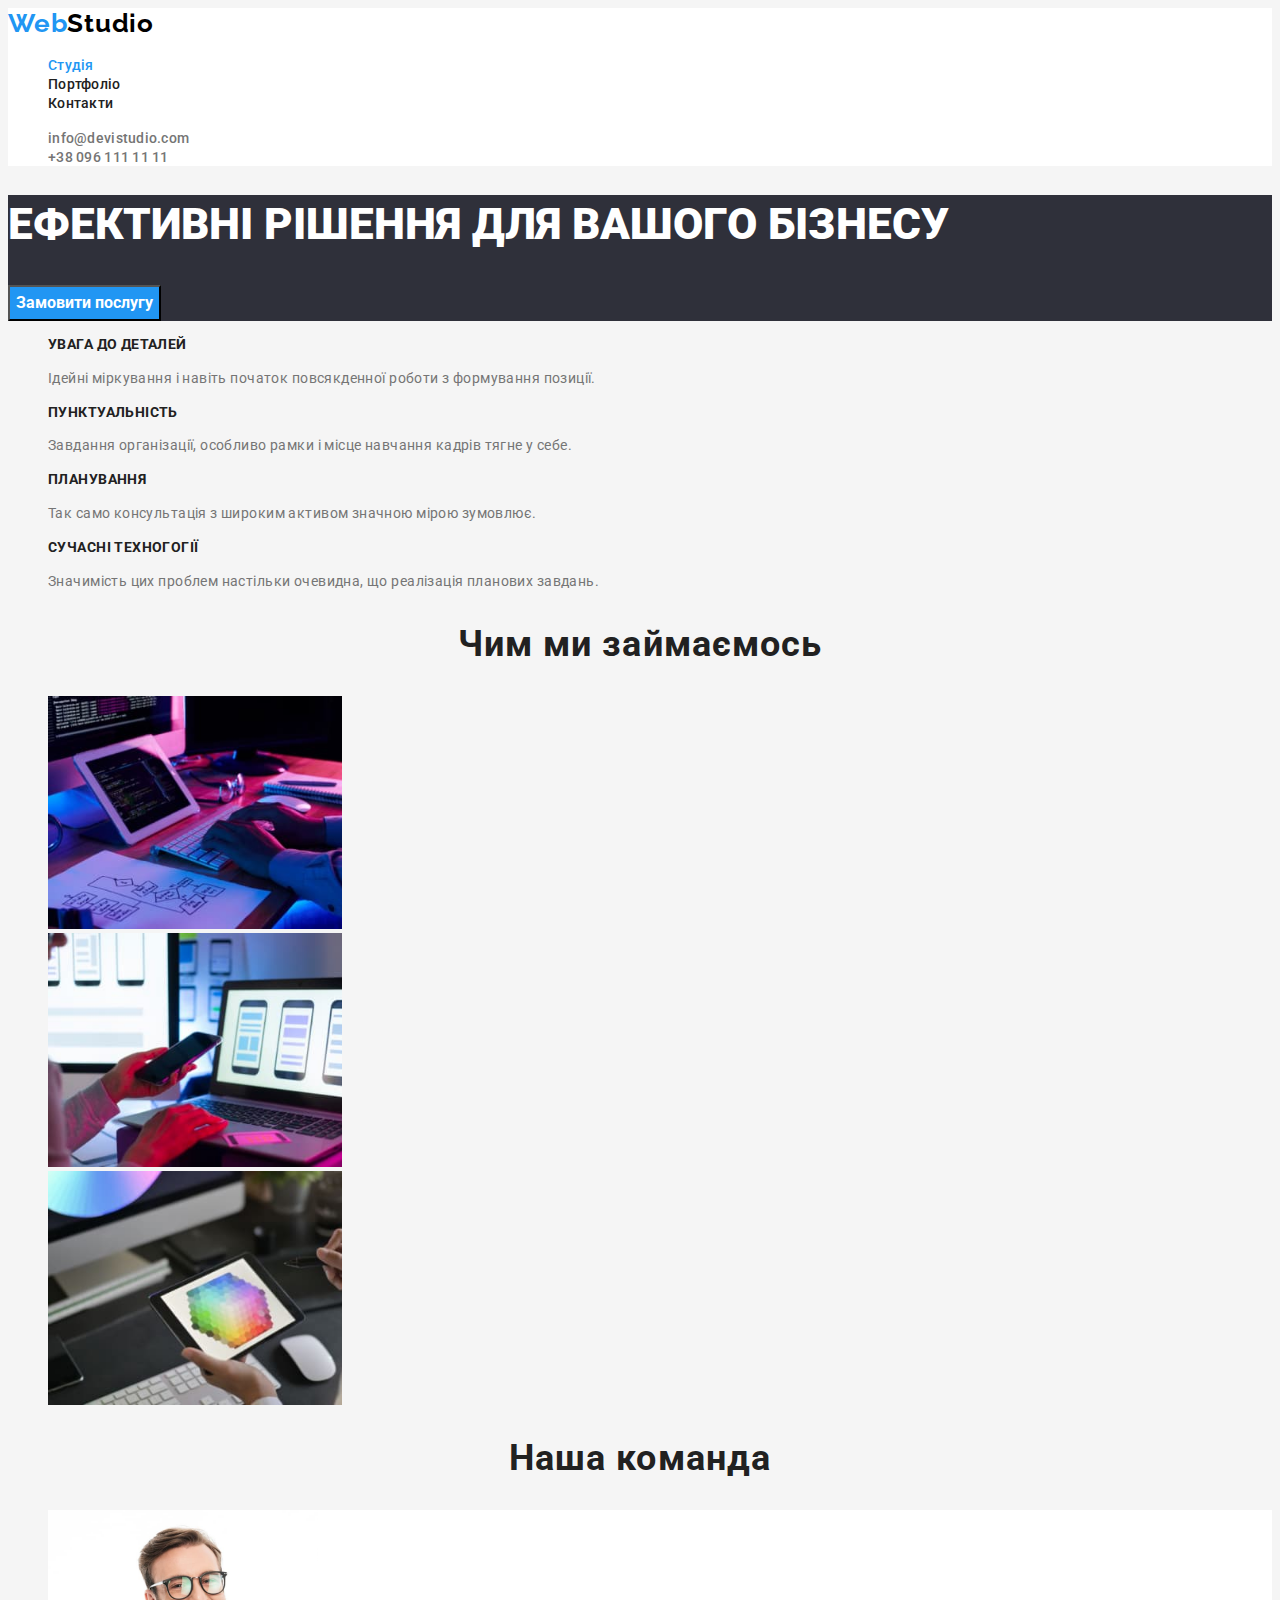
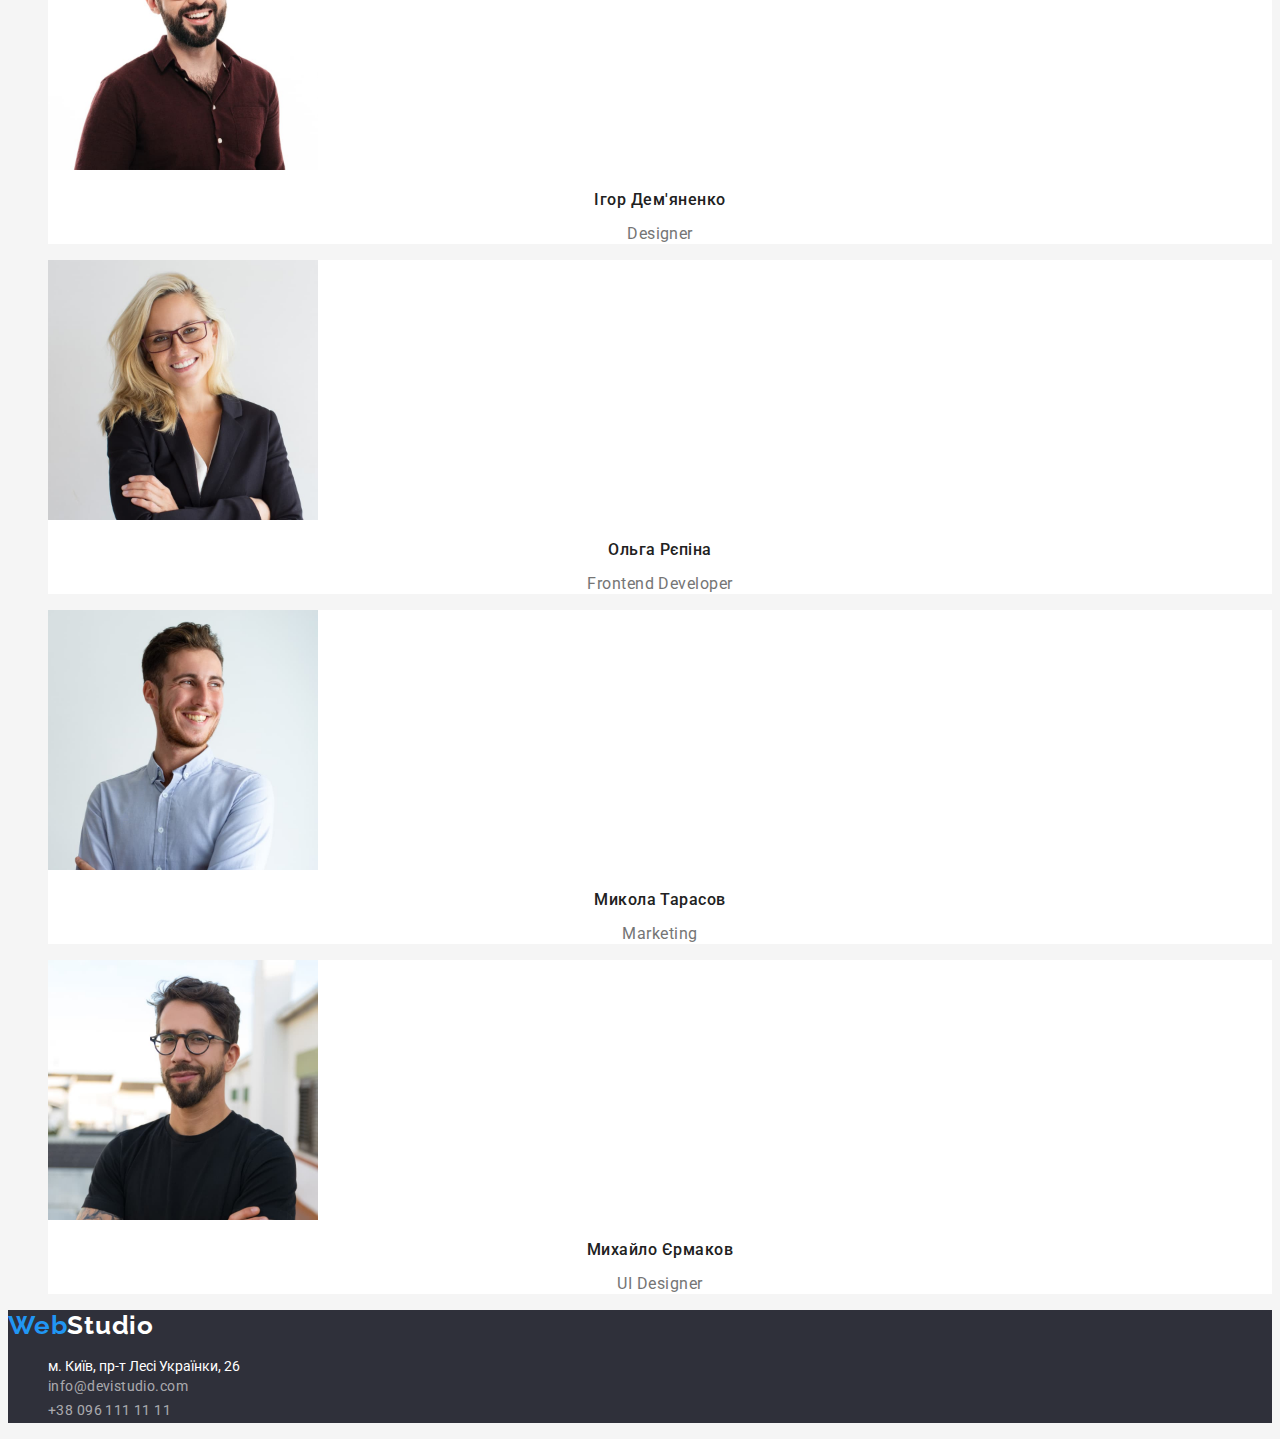
<file: index.html>
<!DOCTYPE html>
<html lang="uk">
  <head>
    <meta charset="UTF-8" />
    <meta http-equiv="X-UA-Compatible" content="IE=edge" />
    <meta name="viewport" content="width=device-width, initial-scale=1.0" />
    <title>Document</title>
    
    <link rel="preconnect" href="https://fonts.googleapis.com" />
    <link rel="preconnect" href="https://fonts.gstatic.com" crossorigin />
    <link
      href="https://fonts.googleapis.com/css2?family=Raleway:wght@700&family=Roboto:wght@400;500;700;900&display=swap"
      rel="stylesheet"/>

    <link rel="stylesheet" href="./css/styles.css" />

  </head>
  <body>
    <!-- верхня лінія -->
    <header class="header">
      <nav>
        <a href="./index.html" class="head-logo" lang="en">
          <span class="logo">Web</span>Studio</a>

        <ul class="site-nav list">
          <li><a href="./index.html" class="link current">Студія</a></li>
          <li><a href="./portfolio.html" class="link">Портфоліо</a></li>
          <li><a href="" class="link">Контакти</a></li>
        </ul>
      </nav>

      <ul>
        <li><a href="mailto:info@devistudio.com" class="nav-contact">info@devistudio.com</a></li>
        <li><a href="tel:+380961111111" class="nav-contact">+38 096 111 11 11</a></li>
      </ul>
    </header>

    
    <main>
      <!-- шапка -->
      <section class="hero">
        <h1 class="hero-description">ефективні рішення для вашого бізнесу</h1>
        <button type="button" class="hero-button">Замовити послугу</button>
      </section>

      <!-- особливості -->
      <section>
        <h2 class="visually-hidden">особливості</h2>
        <ul>
          <li>
            <h3 class="spesiality-title">увага до деталей</h3>
            <p class="spesiality-detail">
              Ідейні міркування і навіть початок повсякденної роботи з формування позиції.
            </p>
          </li>
          <li>
            <h3 class="spesiality-title">пунктуальність</h3>
            <p class="spesiality-detail">
              Завдання організації, особливо рамки і місце навчання кадрів тягне у себе.
            </p>
          </li>
          <li>
            <h3 class="spesiality-title">планування</h3>
            <p class="spesiality-detail">
              Так само консультація з широким активом значною мірою зумовлює.
            </p>
          </li>
          <li>
            <h3 class="spesiality-title">сучасні техногогії</h3>
            <p class="spesiality-detail">
              Значимість цих проблем настільки очевидна, що реалізація планових завдань.
            </p>
          </li>
        </ul>
      </section>

      <!-- чим ми займаємося -->
      <section>
        <h2 class="section">Чим ми займаємось</h2>
        <ul>
          <li><img src="images/img1.jpg" alt="Фото1" width="294" /></li>
          <li><img src="images/img2.jpg" alt="Фото2" width="294" /></li>
          <li><img src="images/img3.jpg" alt="Фото3" width="294" /></li>
        </ul>
      </section>
      <!-- наша команда -->
      <section class="team-bacg-color">
        <h2 class="section">Наша команда</h2>
        <ul>
          <li class="bacg-white">
            <img src="./images/imgfoto1.jpg" alt="Ігор Дем'яненко" width="270" />
            <h3 class="name">Ігор Дем'яненко</h3>
            <p class="name-descript">Designer</p>
          </li>
          <li class="bacg-white">
            <img src="./images/imgfoto2.jpg" alt="Ольга Рєпіна" width="270" />
            <h3 class="name">Ольга Рєпіна</h3>
            <p class="name-descript">Frontend Developer</p>
          </li>
          <li class="bacg-white">
            <img src="./images/imgfoto3.jpg" alt="Микола Тарасов" width="270" />
            <h3 class="name">Микола Тарасов</h3>
            <p class="name-descript">Marketing</p>
          </li>
          <li class="bacg-white">
            <img src="./images/imgfoto4.jpg" alt="Михайло Єрмаков" width="270" />
            <h3 class="name">Михайло Єрмаков</h3>
            <p class="name-descript">UI Designer</p>
          </li>
        </ul>
      </section>
    </main>

    <!-- підвал -->
    <footer class="footer">
      <a href="./index.html" class="foot-logo" lang="en">
        <span class="logo">Web</span>Studio</a>

      <address class="footer">
        <ul>
          <li >
            <a
              href="https://goo.gl/maps/aEMZoAk3HxBRNMkt7"
              target="“_blank”"
              rel="nofollow noreferrer noopener" class="map"
              >м. Київ, пр-т Лесі Українки, 26</a
            >
          </li>
          <li><a href="mailto:info@devistudio.com" class="foot-nav-contact">info@devistudio.com</a></li>
          <li><a href="tel:+380961111111" class="foot-nav-contact">+38 096 111 11 11</a></li>
        </ul>
      </address>
    </footer>
  </body>
</html>
</file>
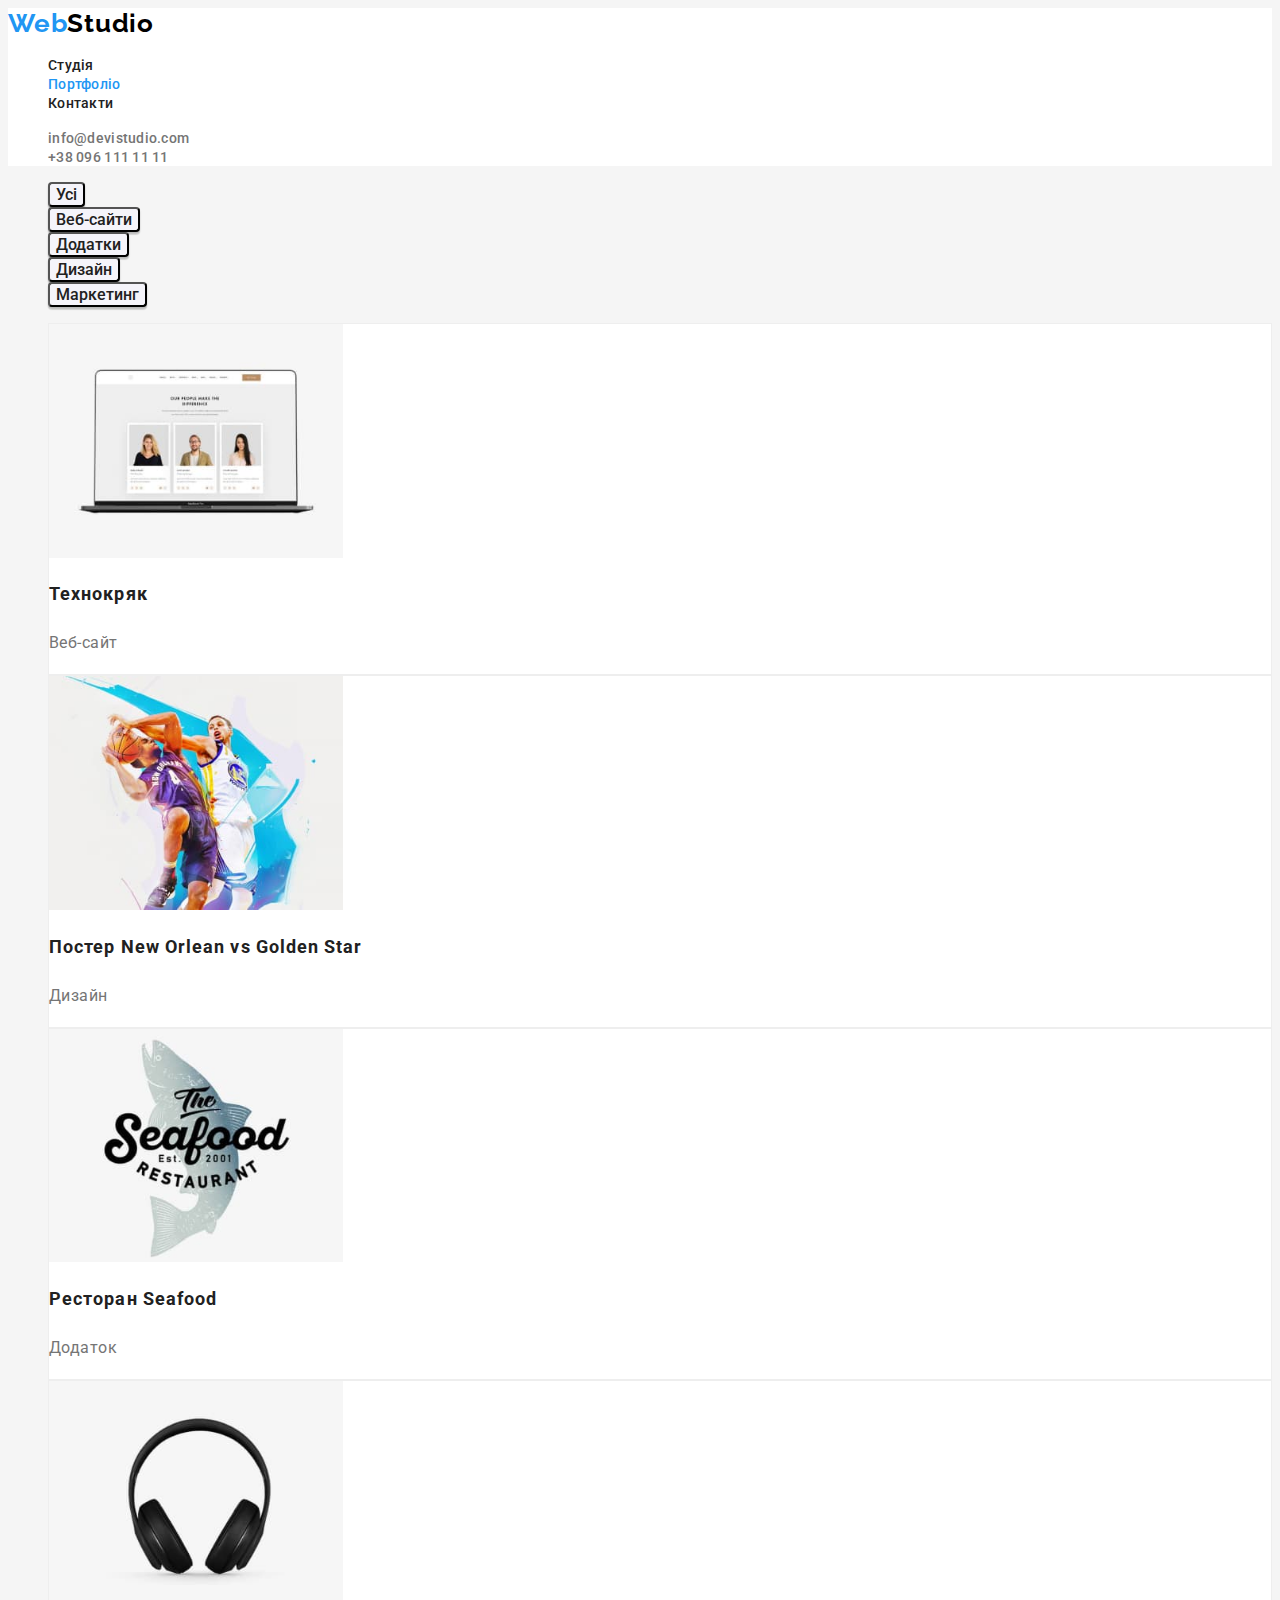
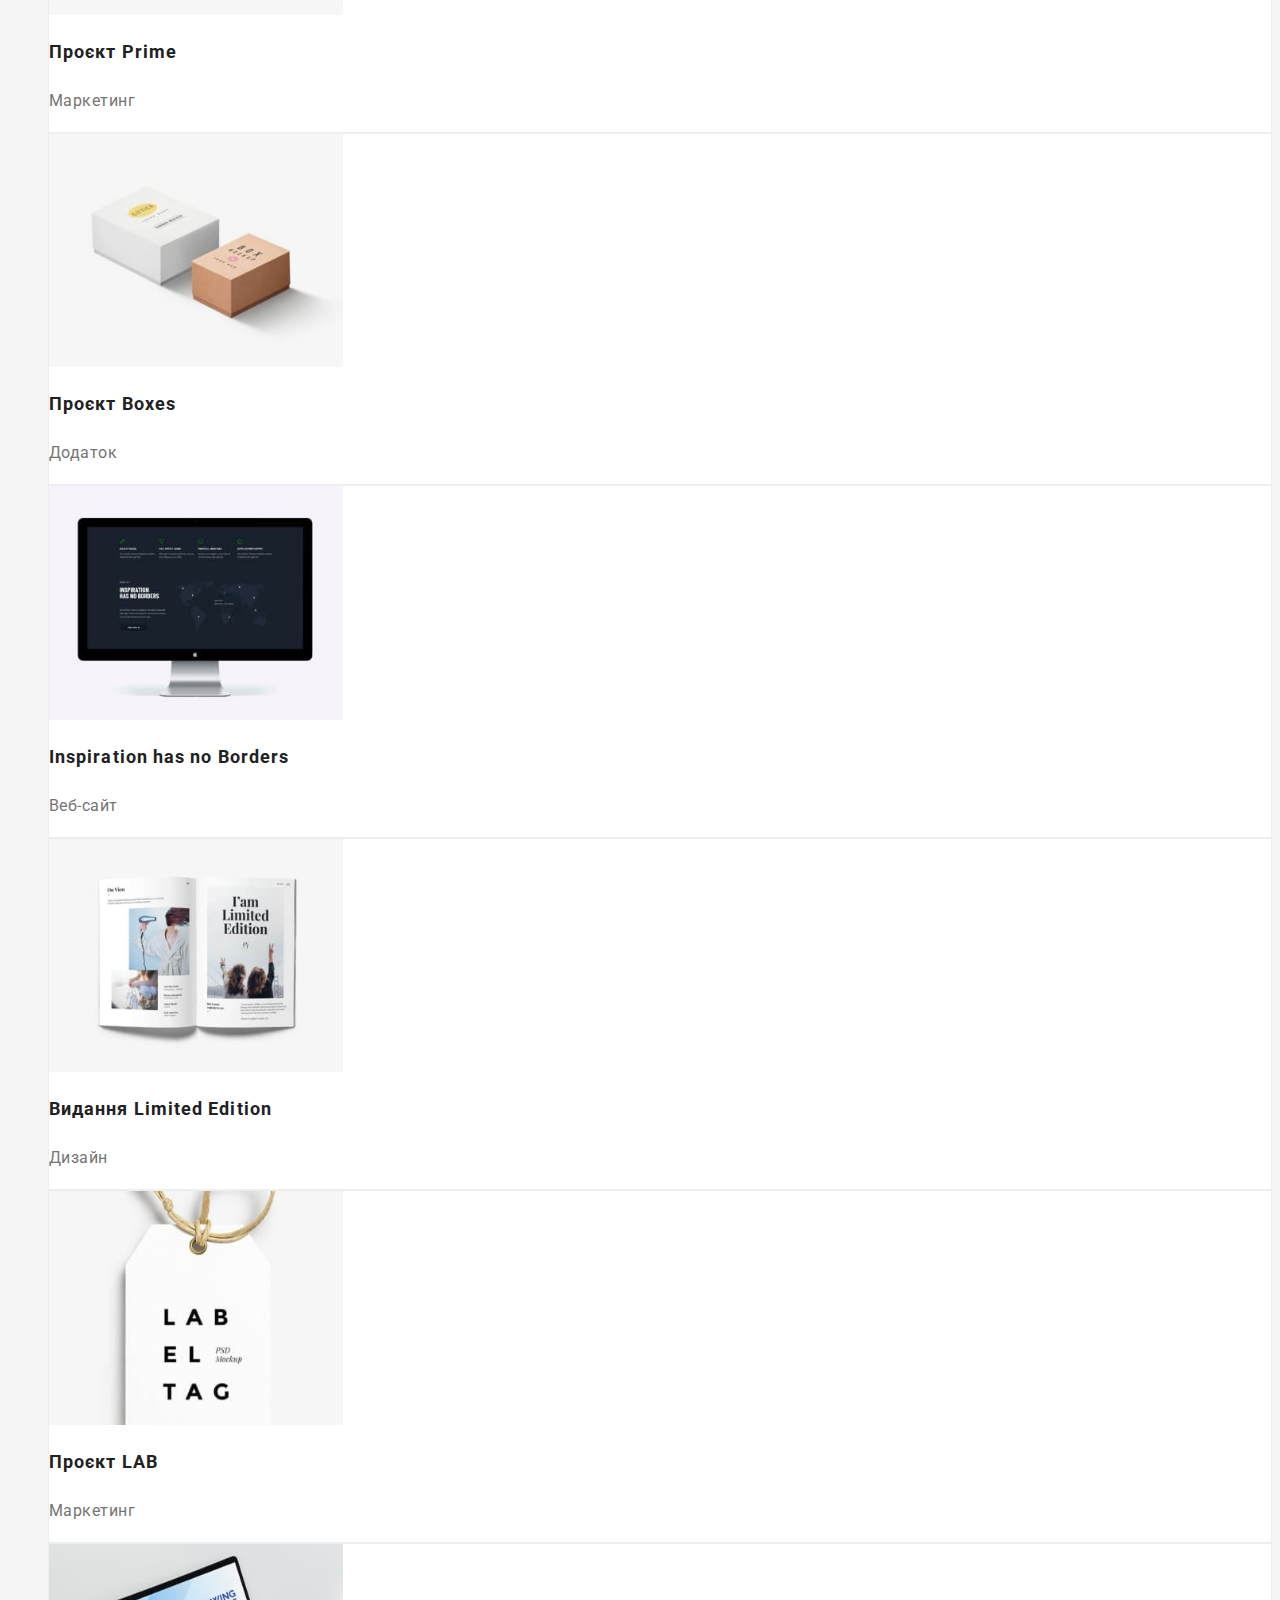
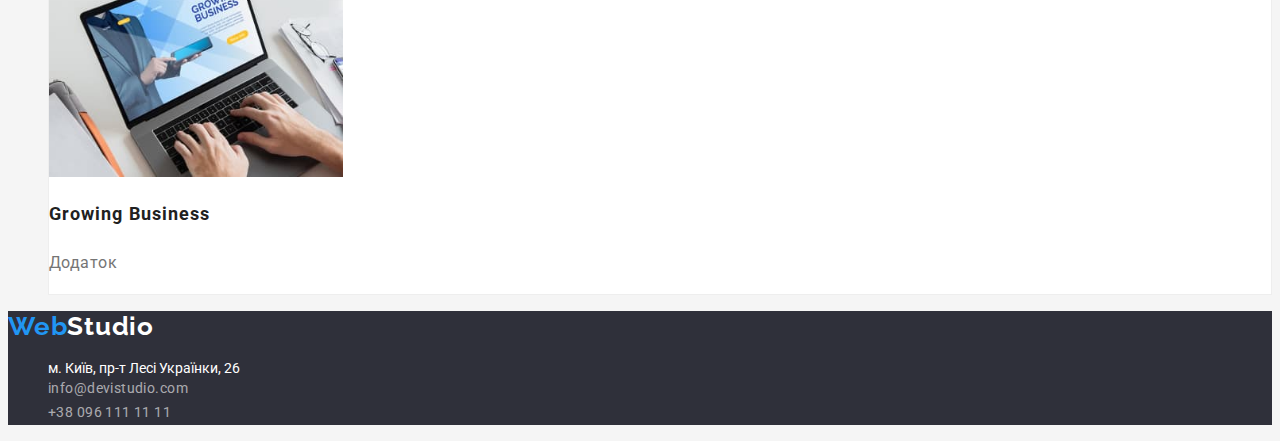
<file: portfolio.html>
<!DOCTYPE html>
<html lang="uk">

<head>
    <meta charset="UTF-8" />
    <meta http-equiv="X-UA-Compatible" content="IE=edge" />
    <meta name="viewport" content="width=device-width, initial-scale=1.0" />
    <title>Document</title>

    <link rel="preconnect" href="https://fonts.googleapis.com" />
    <link rel="preconnect" href="https://fonts.gstatic.com" crossorigin />
    <link
        href="https://fonts.googleapis.com/css2?family=Raleway:wght@700&family=Roboto:wght@400;500;700;900&display=swap"
        rel="stylesheet" />

    <link rel="stylesheet" href="./css/styles.css" />

</head>

<body>
    <!-- верхня лінія -->
    <header class="header">
        <nav>
            <a href="./index.html" class="head-logo" lang="en">
                <span class="logo">Web</span>Studio</a>

            <ul class="site-nav list">
                <li><a href="./index.html" class="link">Студія</a></li>
                <li><a href="./portfolio.html" class="link current">Портфоліо</a></li>
                <li><a href="" class="link">Контакти</a></li>
            </ul>
        </nav>

        <ul>
            <li><a href="mailto:info@devistudio.com" class="nav-contact">info@devistudio.com</a></li>
            <li><a href="tel:+380961111111" class="nav-contact">+38 096 111 11 11</a></li>
        </ul>
    </header>

    <main>
      <section>
        <h1 class="visually-hidden">Портфоліо</h1>
        <ul>
          <li><button type="button" class="portfolio-button">Усі</button></li>
          <li><button type="button" class="portfolio-button">Веб-сайти</button></li>
          <li><button type="button" class="portfolio-button">Додатки</button></li>
          <li><button type="button" class="portfolio-button">Дизайн</button></li>
          <li><button type="button" class="portfolio-button">Маркетинг</button></li>
        </ul>

        <ul>
          <li class="bacg-job">
            <img src="./images/prod1.jpg" alt="Технокряк" width="294" />
            <h2 class="job">Технокряк</h2>
            <p class="type">Веб-сайт</p>
          </li>
          <li class="bacg-job">
            <img src="./images/prod2.jpg" alt="Постер New Orlean vs Golden Star" width="294" />
            <h2 class="job">Постер New Orlean vs Golden Star</h2>
            <p class="type">Дизайн</p>
          </li>
          <li class="bacg-job">
            <img src="./images/prod3.jpg" alt="Ресторан Seafood" width="294" />
            <h2 class="job">Ресторан Seafood</h2>
            <p class="type">Додаток</p>
          </li>
          <li class="bacg-job">
            <img src="./images/prod4.jpg" alt="Проєкт Prime" width="294" />
            <h2 class="job">Проєкт Prime</h2>
            <p class="type">Маркетинг</p>
          </li>
          <li class="bacg-job">
            <img src="./images/prod5.jpg" alt="Проєкт Boxes" width="294" />
            <h2 class="job">Проєкт Boxes</h2>
            <p class="type">Додаток</p>
          </li>
          <li class="bacg-job">
            <img src="./images/prod6.jpg" alt="Inspiration has no Borders" width="294" />
            <h2 class="job">Inspiration has no Borders</h2>
            <p class="type">Веб-сайт</p>
          </li>
          <li class="bacg-job">
            <img src="./images/prod7.jpg" alt="Видання Limited Edition" width="294" />
            <h2 class="job">Видання Limited Edition</h2>
            <p class="type">Дизайн</p>
          </li>
          <li class="bacg-job">
            <img src="./images/prod8.jpg" alt="Проєкт LAB" width="294" />
            <h2 class="job">Проєкт LAB</h2>
            <p class="type">Маркетинг</p>
          </li>
          <li class="bacg-job">
            <img src="./images/prod9.jpg" alt="Growing Business" width="294" />
            <h2 class="job">Growing Business</h2>
            <p class="type">Додаток</p>
          </li>
        </ul>
      </section>
    </main>

    <!-- підвал -->
    <footer class="footer">
        <a href="./index.html" class="foot-logo" lang="en">
            <span class="logo">Web</span>Studio</a>
    
        <address class="footer">
            <ul>
                <li>
                    <a href="https://goo.gl/maps/aEMZoAk3HxBRNMkt7" target="“_blank”" rel="nofollow noreferrer noopener"
                        class="map">м. Київ, пр-т Лесі Українки, 26</a>
                </li>
                <li><a href="mailto:info@devistudio.com" class="foot-nav-contact">info@devistudio.com</a></li>
                <li><a href="tel:+380961111111" class="foot-nav-contact">+38 096 111 11 11</a></li>
            </ul>
        </address>
    </footer>
    </body>
    
    </html>
</file>
<file: css/styles.css>
/* main text color #212121 */
/* secondary text color #757575 */
/* logo color #2196F3  #FFFFFF */
/* bacground color #2F303A */
/* wite color #F5F5F5 */

:root {
  --primary-text-color: #212121;
  --secondary-text-color: #757575;
  --accent-color: #2196f3;
  --white-btn-color: #ffffff;
  --most-background-color: #F5F5F5;
  --dark-background-color: #F5F4FA;
}

ul {
  list-style: none;
}
a {
  text-decoration: none;
}
.visually-hidden {
  position: absolute;
  white-space: nowrap;
  width: 1px;
  height: 1px;
  overflow: hidden;
  border: 0;
  padding: 0;
  clip: rect(0 0 0 0);
  clip-path: inset(50%);
  margin: -1px;
}

body {
  background-color: var(--most-background-color);
  color: var(--primary-text-color);
  font-family: 'Roboto', sans-serif;
}

/* верхня лінія */
.header{
  background: #FFFFFF
}
.head-logo {
  color: #000000;
  font-family: 'Raleway', sans-serif;
  font-weight: 700;
  font-size: 26px;
  line-height: 1.19;
  letter-spacing: 0.03em;
}

.logo {
  color: var(--accent-color);
  font-family: 'Raleway', sans-serif;
}

/* navigation */

.site-nav .link {
  color: var(--primary-text-color);
  font-weight: 500;
  font-size: 14px;
  line-height: 1.14;
  letter-spacing: 0.02em;
}

.site-nav .link:hover,
.site-nav .link:focus,
.site-nav .link.current,
.nav-contact:hover,
.nav-contact:focus,
.map:focus,
.map:hover,
.foot-nav-contact:hover,
.foot-nav-contact:focus{
  color: var(--accent-color);
}

.nav-contact {
  color: var(--secondary-text-color);
  font-weight: 500;
  font-size: 14px;
  line-height: 1.14;
  letter-spacing: 0.02em;
}
 

/* hero */
.hero {
  background-color: #2f303a;
}

.hero-description {
  color: #ffffff;
  background: #2f303a;
  text-transform: uppercase;
  font-weight: 900;
  font-size: 44px;
  line-height: 1.36;
}

.hero-button {
  color: var(--white-btn-color);
  background: var(--accent-color);
  font-weight: 700;
  font-size: 16px;
  line-height: 1.87;
  cursor: pointer;
  font-family: 'Roboto', sans-serif;
}

.hero-button:hover,
.hero-button:focus {
  background: #188CE8;
  box-shadow: 0px 4px 4px rgba(0, 0, 0, 0.15);
  border-radius: 4px;
}

/* section */
.section,
.name,
.spesiality-title {
  color: var(--primary-text-color);
}

.name-descript,
.spesiality-detail {
  color: var(--secondary-text-color);
}


/* особливості */
.spesiality-title {
  font-weight: 700;
  font-size: 14px;
  line-height: 1.14;
  letter-spacing: 0.03em;
  text-transform: uppercase;
}

.spesiality-detail {
  font-weight: 400;
  font-size: 14px;
  line-height: 1.71;
  letter-spacing: 0.03em;
}

/* чим ми займаємось */
.section {
  font-weight: 700;
  font-size: 36px;
  line-height: 1.16;
  text-align: center;
  letter-spacing: 0.03em;
} 

/* наша команда */
.team-bacg-color{
  color: var(--dark-background-color);
}
.bacg-white{
  background-color: var(--white-btn-color);
}
.name {
  font-weight: 500;
  font-size: 16px;
  line-height: 19px;
  text-align: center;
  letter-spacing: 0.03em;
}

.name-descript {
  font-weight: 400;
  font-size: 16px;
  line-height: 1.18;
  text-align: center;
  letter-spacing: 0.03em;
}

/* підвал */
.footer {
  background-color: #2f303a;
  font-style: normal;
}
.foot-logo {
  color: #FFFFFF;
  font-family: 'Raleway', sans-serif;
  font-weight: 700;
  font-size: 26px;
  line-height: 1.19;
  letter-spacing: 0.03em;
}

.map {
  color: #ffffff;
  font-weight: 400;
  font-size: 14px;
  line-height: 1.71
  letter-spacing: 0.03em;
}
.foot-nav-contact {
  font-weight: 400;
  font-size: 14px;
  line-height: 1.71;
  letter-spacing: 0.03em;

  color: rgba(255, 255, 255, 0.6);
}





/* portfolio */
.bacground-portfolio{

}
.portfolio-button {
  color: var(--primary-text-color);
  background: var(--dark-background-color);
  font-weight: 500;
  font-size: 16px;
  line-height: 1.62x;
  cursor: pointer;
  font-family: 'Roboto', sans-serif;
  box-shadow: 0px 3px 1px rgba(0, 0, 0, 0.1), 0px 1px 2px rgba(0, 0, 0, 0.08), 0px 2px 2px rgba(0, 0, 0, 0.12);
  border-radius: 4px;
}

.portfolio-button:hover,
.portfolio-button:focus {
  color: var(--white-btn-color);
  background-color:var(--accent-color);
}

.job {
  color: var(--primary-text-color);
  font-weight: 700;
  font-size: 18px;
  line-height: 2;
  /* identical to box height, or 200% */
  letter-spacing: 0.06em;
}

.type {
  color: var(--secondary-text-color);
  font-weight: 400;
  font-size: 16px;
  line-height: 1.87;
  /* identical to box height, or 188% */
  letter-spacing: 0.03em;
}
.bacg-job{
  background: #FFFFFF;
  border: 1px solid #EEEEEE;
}
</file>
